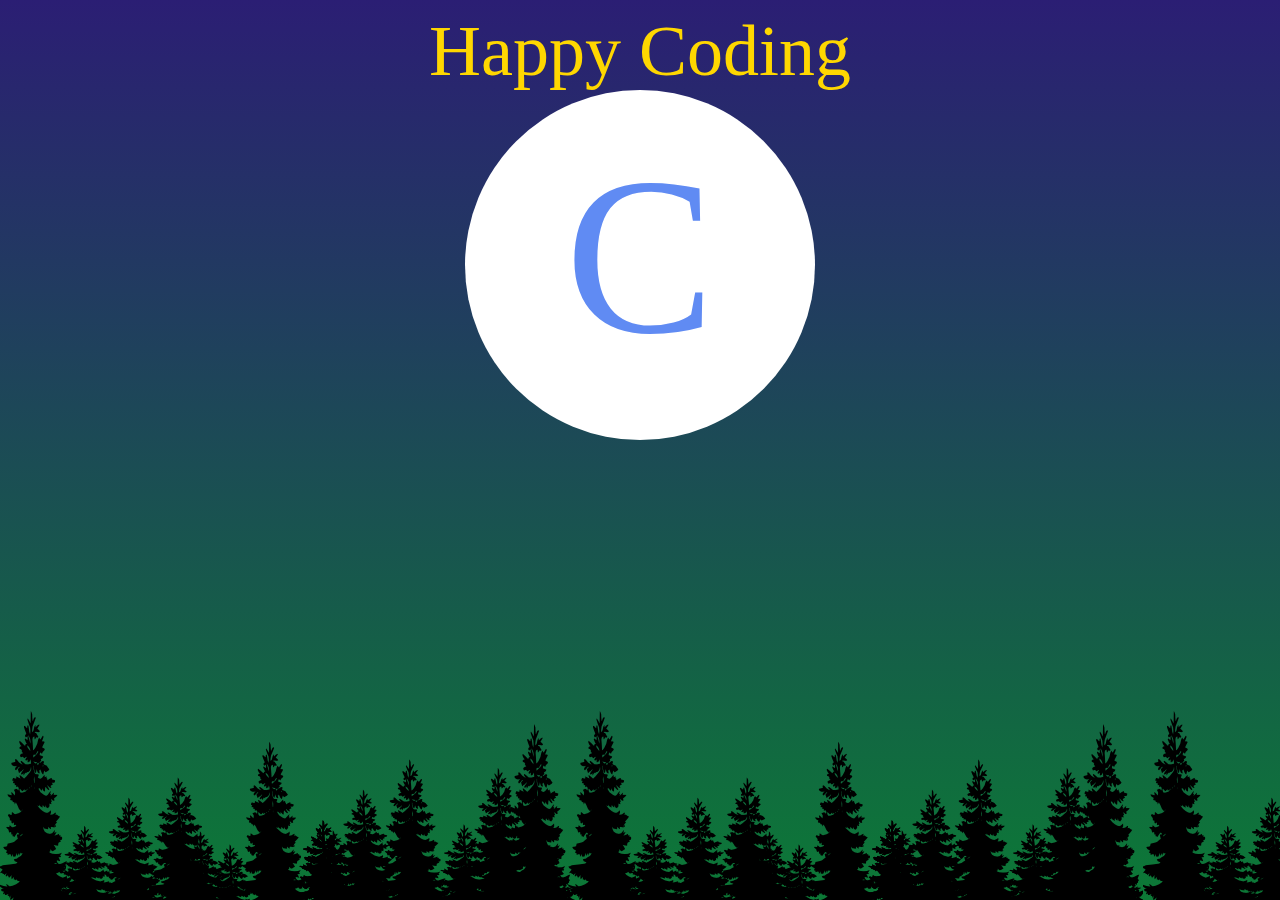
<file: new_year.html>
<!DOCTYPE html>
<html lang="en">
<head>
    <meta charset="UTF-8">
    <meta http-equiv="X-UA-Compatible" content="IE=edge">
    <meta name="viewport" content="width=device-width, initial-scale=1.0">
    <title>Be Happy!</title>
    <link rel="stylesheet" href="style.css">
    <link rel="icon" type="image/png" href="/img/image.png">
</head>
<body>
    <div class="container">
        <div class="year2025"></div>
        <div class="circle"></div>
        <div class="snow">
<!--
            <span style="--i:11"></span>
            <span style="--i:12"></span>
            <span style="--i:24"></span>
            <span style="--i:10"></span>
            <span style="--i:14"></span>
            <span style="--i:23"></span>
            <span style="--i:18"></span>
            <span style="--i:16"></span>
            <span style="--i:19"></span>
            <span style="--i:20"></span>
            <span style="--i:22"></span>
            <span style="--i:25"></span>
            <span style="--i:18"></span>
            <span style="--i:21"></span>
            <span style="--i:13"></span>
            <span style="--i:15"></span>
            <span style="--i:26"></span>
            <span style="--i:17"></span>
            <span style="--i:13"></span>
            <span style="--i:28"></span>
            <span style="--i:11"></span>
            <span style="--i:12"></span>
            <span style="--i:24"></span>
            <span style="--i:10"></span>
            <span style="--i:14"></span>
            <span style="--i:23"></span>
            <span style="--i:18"></span>
            <span style="--i:16"></span>
            <span style="--i:19"></span>
            <span style="--i:20"></span>
            <span style="--i:22"></span>
            <span style="--i:25"></span>
            <span style="--i:18"></span>
            <span style="--i:21"></span>
            <span style="--i:13"></span>
            <span style="--i:15"></span>
            <span style="--i:26"></span>
            <span style="--i:17"></span>
            <span style="--i:13"></span>
            <span style="--i:28"></span>
                        -->

        </div>
    </div>
</body>
</html>
</file>
<file: style.css>
/* <@import url('https://fonts.googleapis.com/css2?family=Rubik+Bubbles&display=swap');
 */

*{
    margin: 0;
    padding: 0;
    box-sizing: border-box;
    font-family: 'Rubik Bubbles', cursive;
}
body{
    display: flex;
    justify-content: center;
    align-items: center;
    min-height: 100vh;
    background: linear-gradient( #2b1e74, #0c7936);
}
.container{
    position: relative;
    width: 100%;
    height: 100vh;
    overflow: hidden;
}
.container::before{
    content: '';
    position: absolute;
    bottom: 0;
    width: 100%;
    height: 200px;
    background: url(./img/tree.png);
    z-index: 1;
}
.container .circle {
    position: absolute;
    top: 10%;
    left: 50%;
    transform: translateX(-50%);
    width: 350px;
    height: 350px;
    background: #fff;
    border-radius: 50%;
}
.container .circle::before{
    content: '';
    position: absolute;
    inset: -200px -300px;
    background-position: center;
    background-repeat: no-repeat;
    background-size: 600px;
    animation: animate 5s ease-in-out infinite;
}
@keyframes animate {
    0%,100%
    {
        transform: translateY(-25px);
    }
    50%
    {
        transform: translateY(25px);
    }
}
.container .circle::after {
    content: 'C';
    position: absolute;
    inset: 55px 150px;
    font-size: 14em;
    display: flex;
    justify-content: center;
    align-items: flex-end;
    color: #608bf3;
}

.container .circle::before {
    content: 'Happy Coding';
    position: absolute;
    inset: -80px -150px;
    font-size: 4.5em;
    display: flex;
    justify-content: center;
    align-items: flex-start;
    color: #FFD700;
}

.container .snow{
    position: relative;
    display: flex;
}
.container .snow span {
    position: relative;
    min-width: 5px;
    height: 5px;
    background: #fff;
    border-radius: 50%;
    margin: 0 1vw;
    box-shadow:  -100px 20px 5px #fff 100px 20px 10px #fff;
    animation: animateSnow 15s linear infinite;
    animation-duration: calc(75s / var(--i));
}
.container .snow span:nth-child(even){
    min-width: 10px;
    height: 10px;
}
@keyframes animateSnow{
    0%{
        transform: translateY(-10vh);
    }
    100%{
        transform: translateY(100vh);
    }
}
</file>
